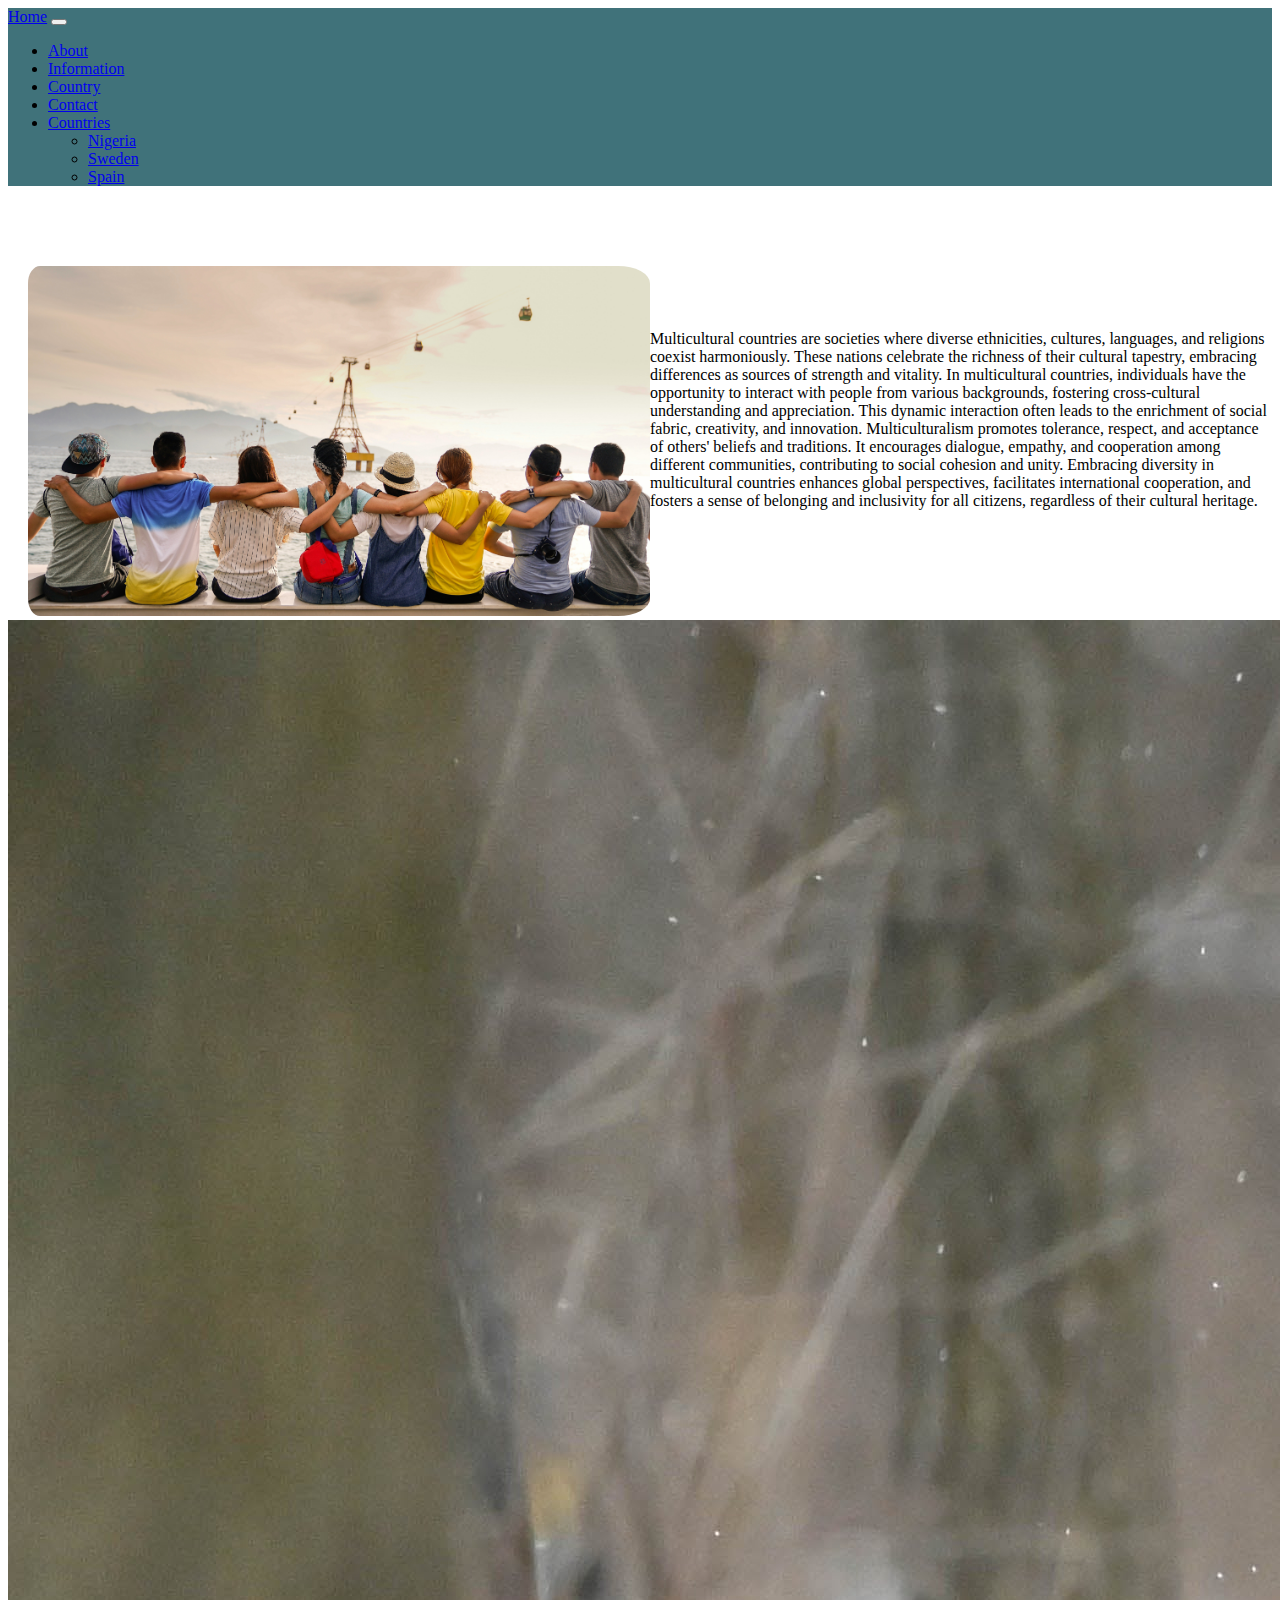
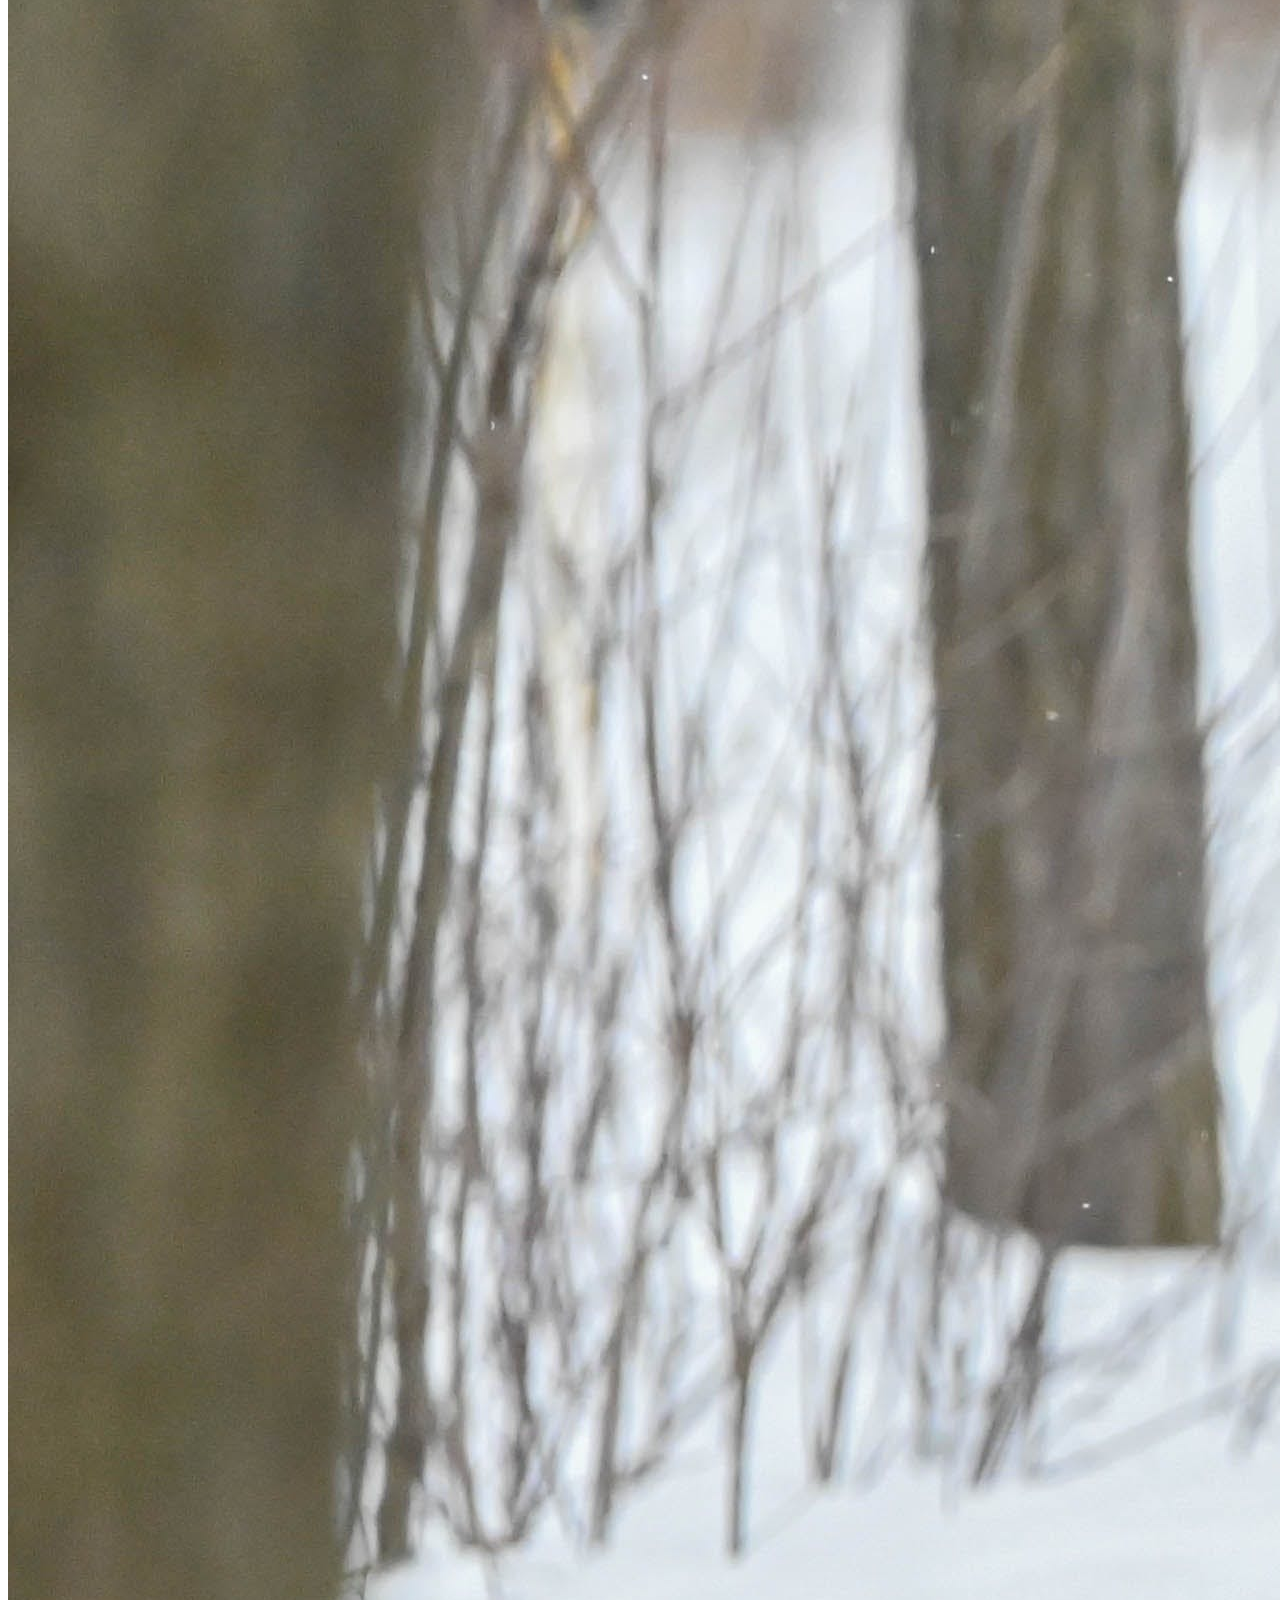
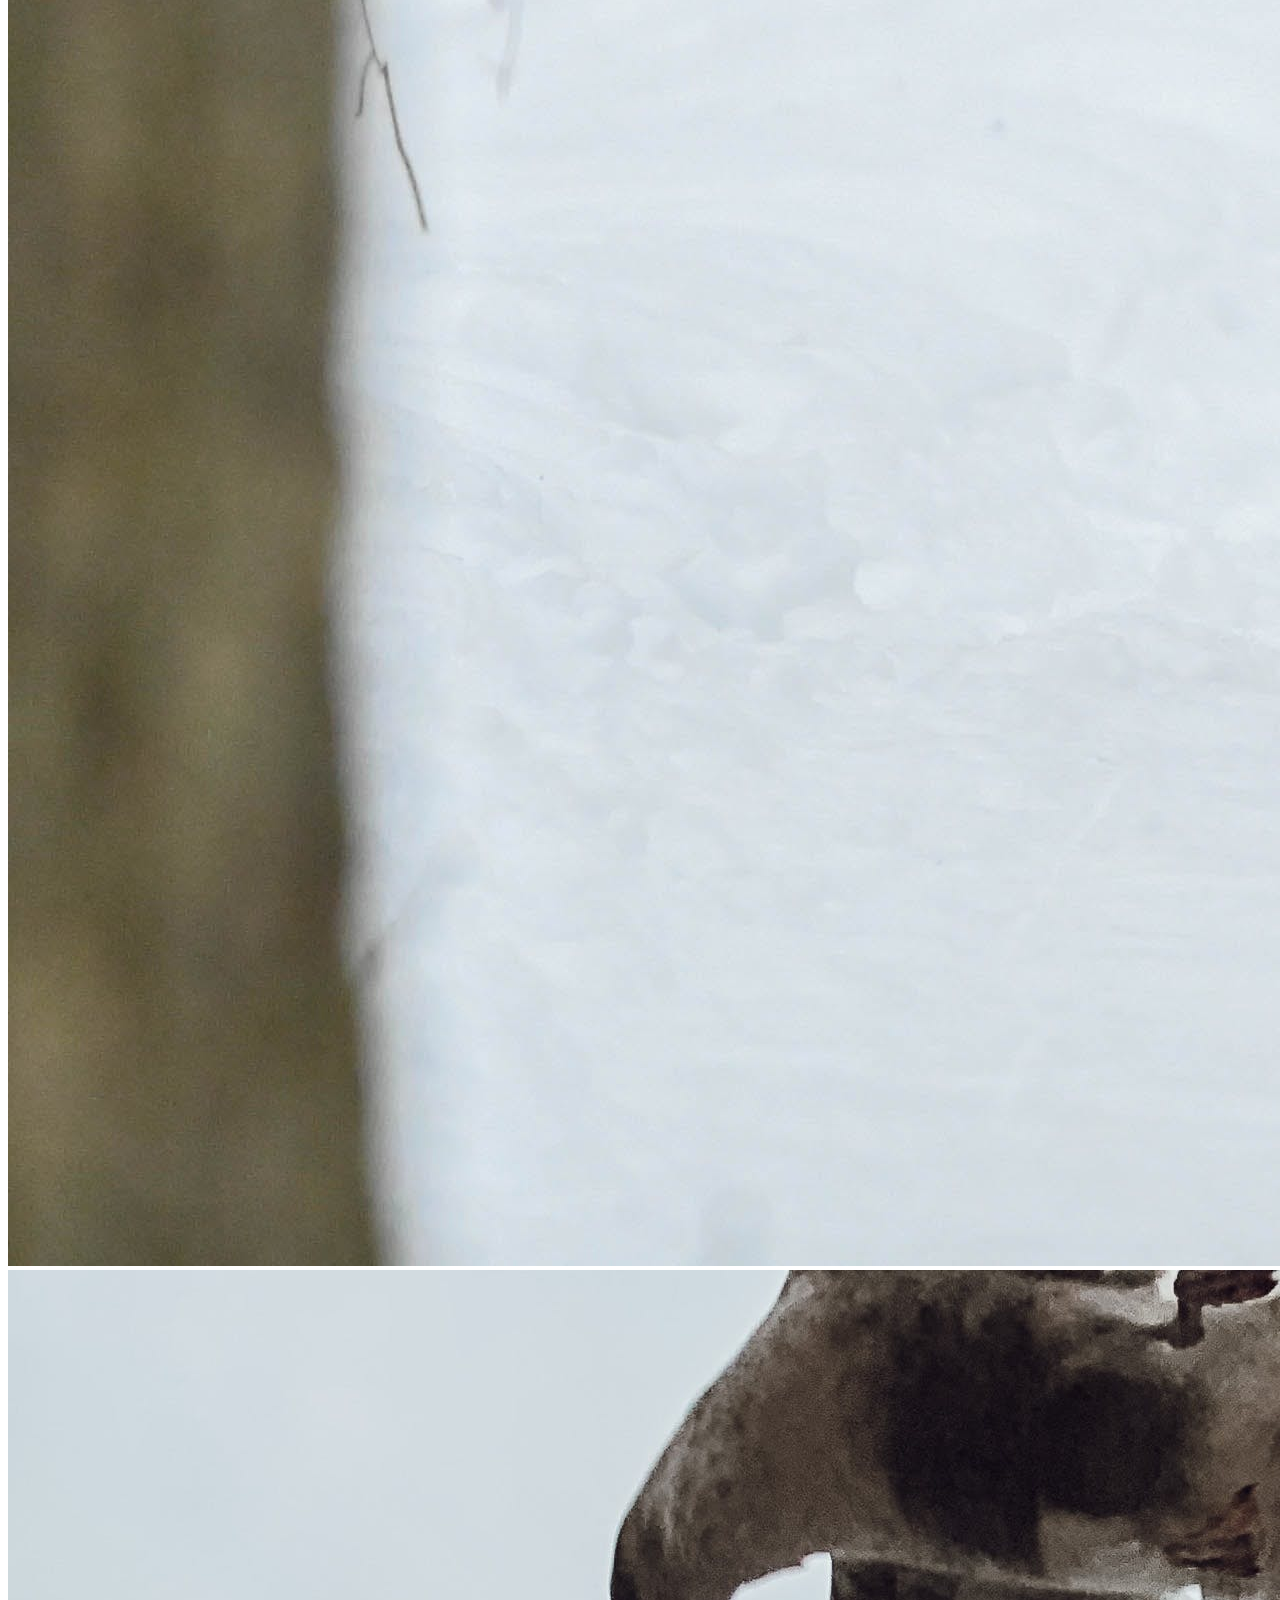
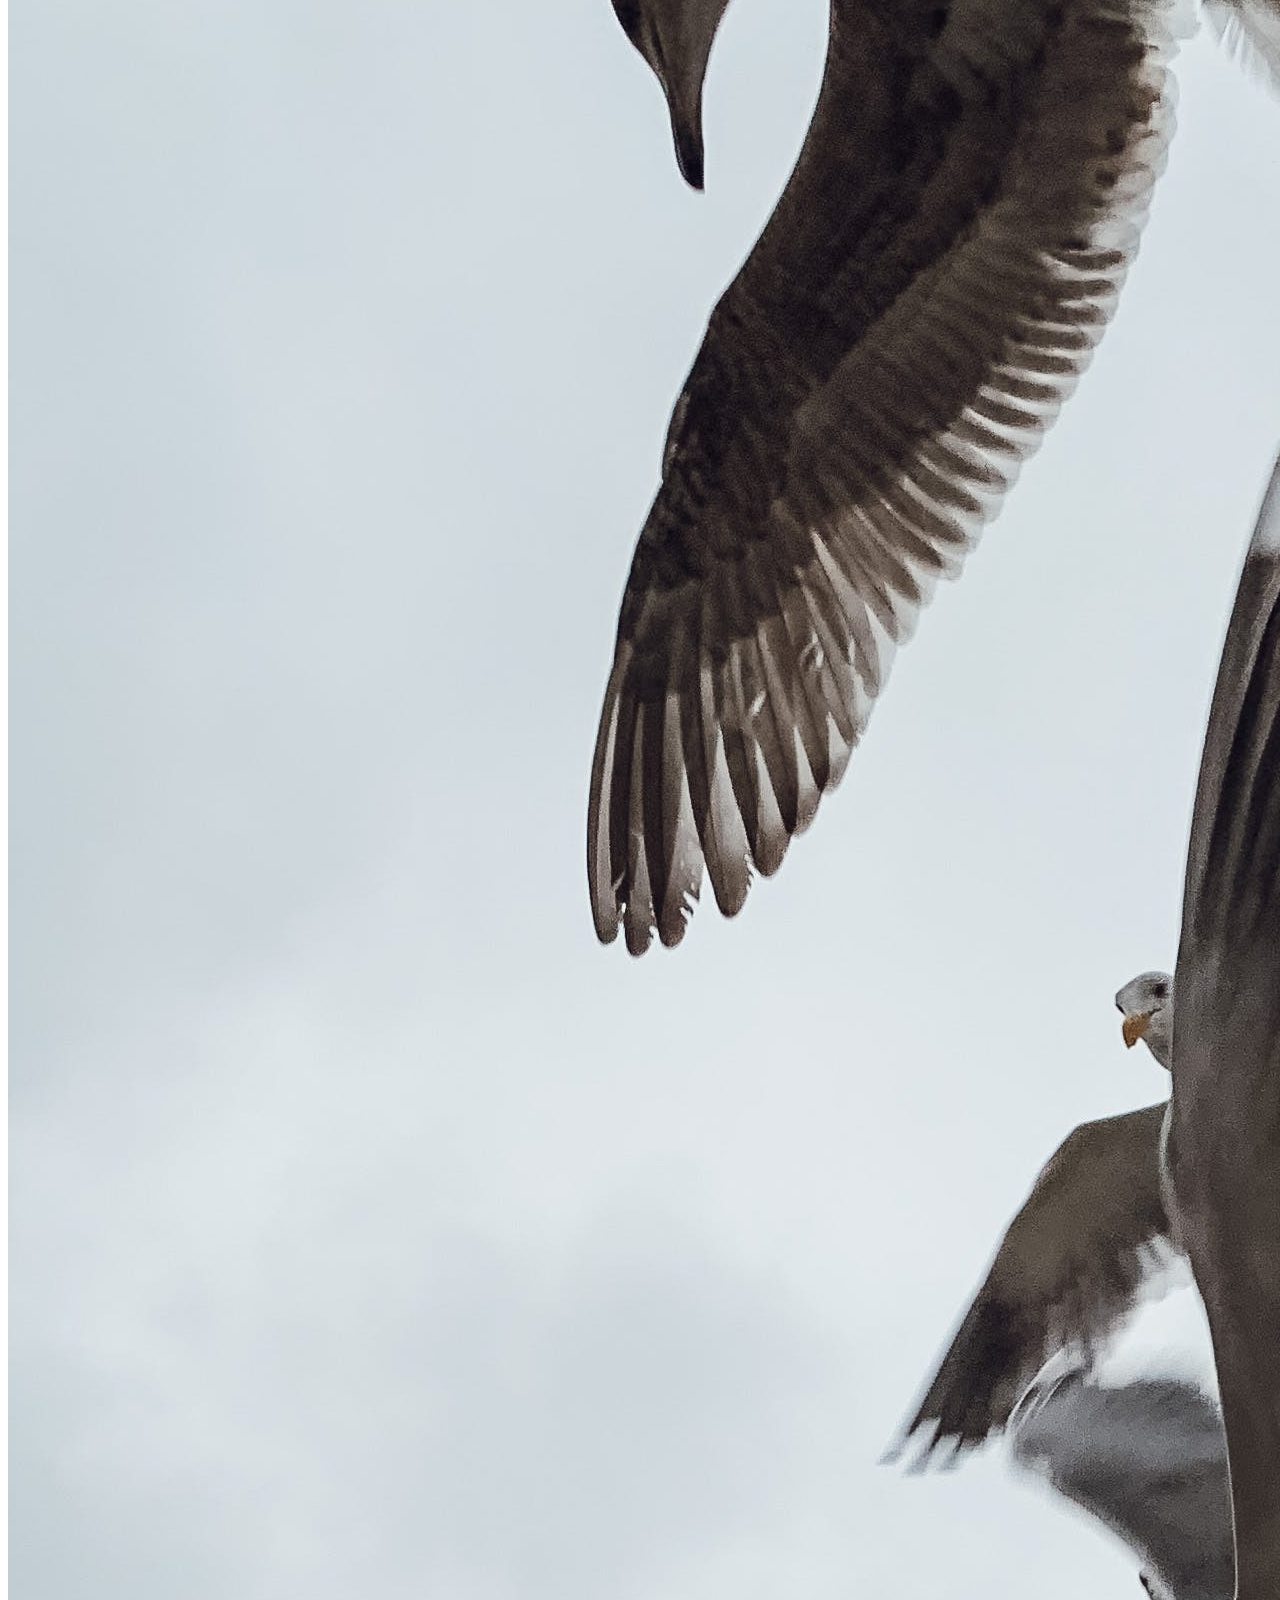
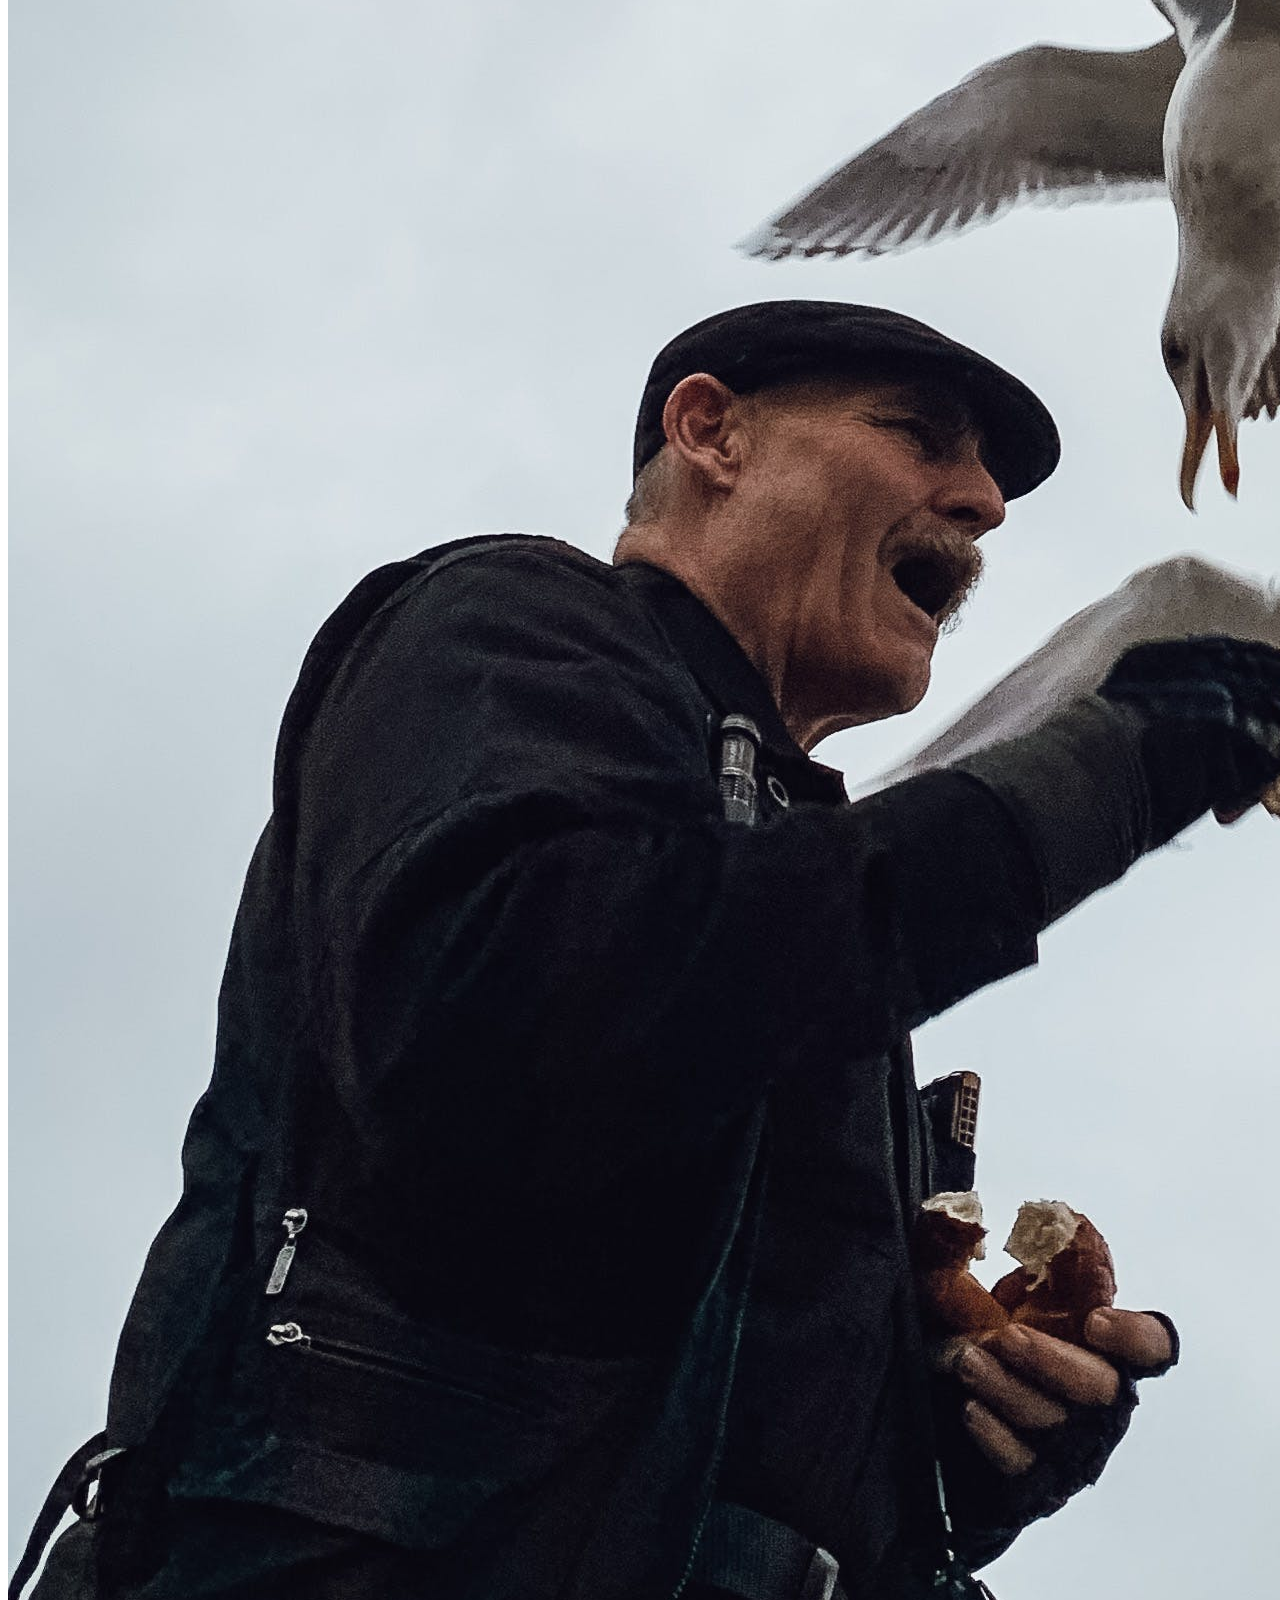
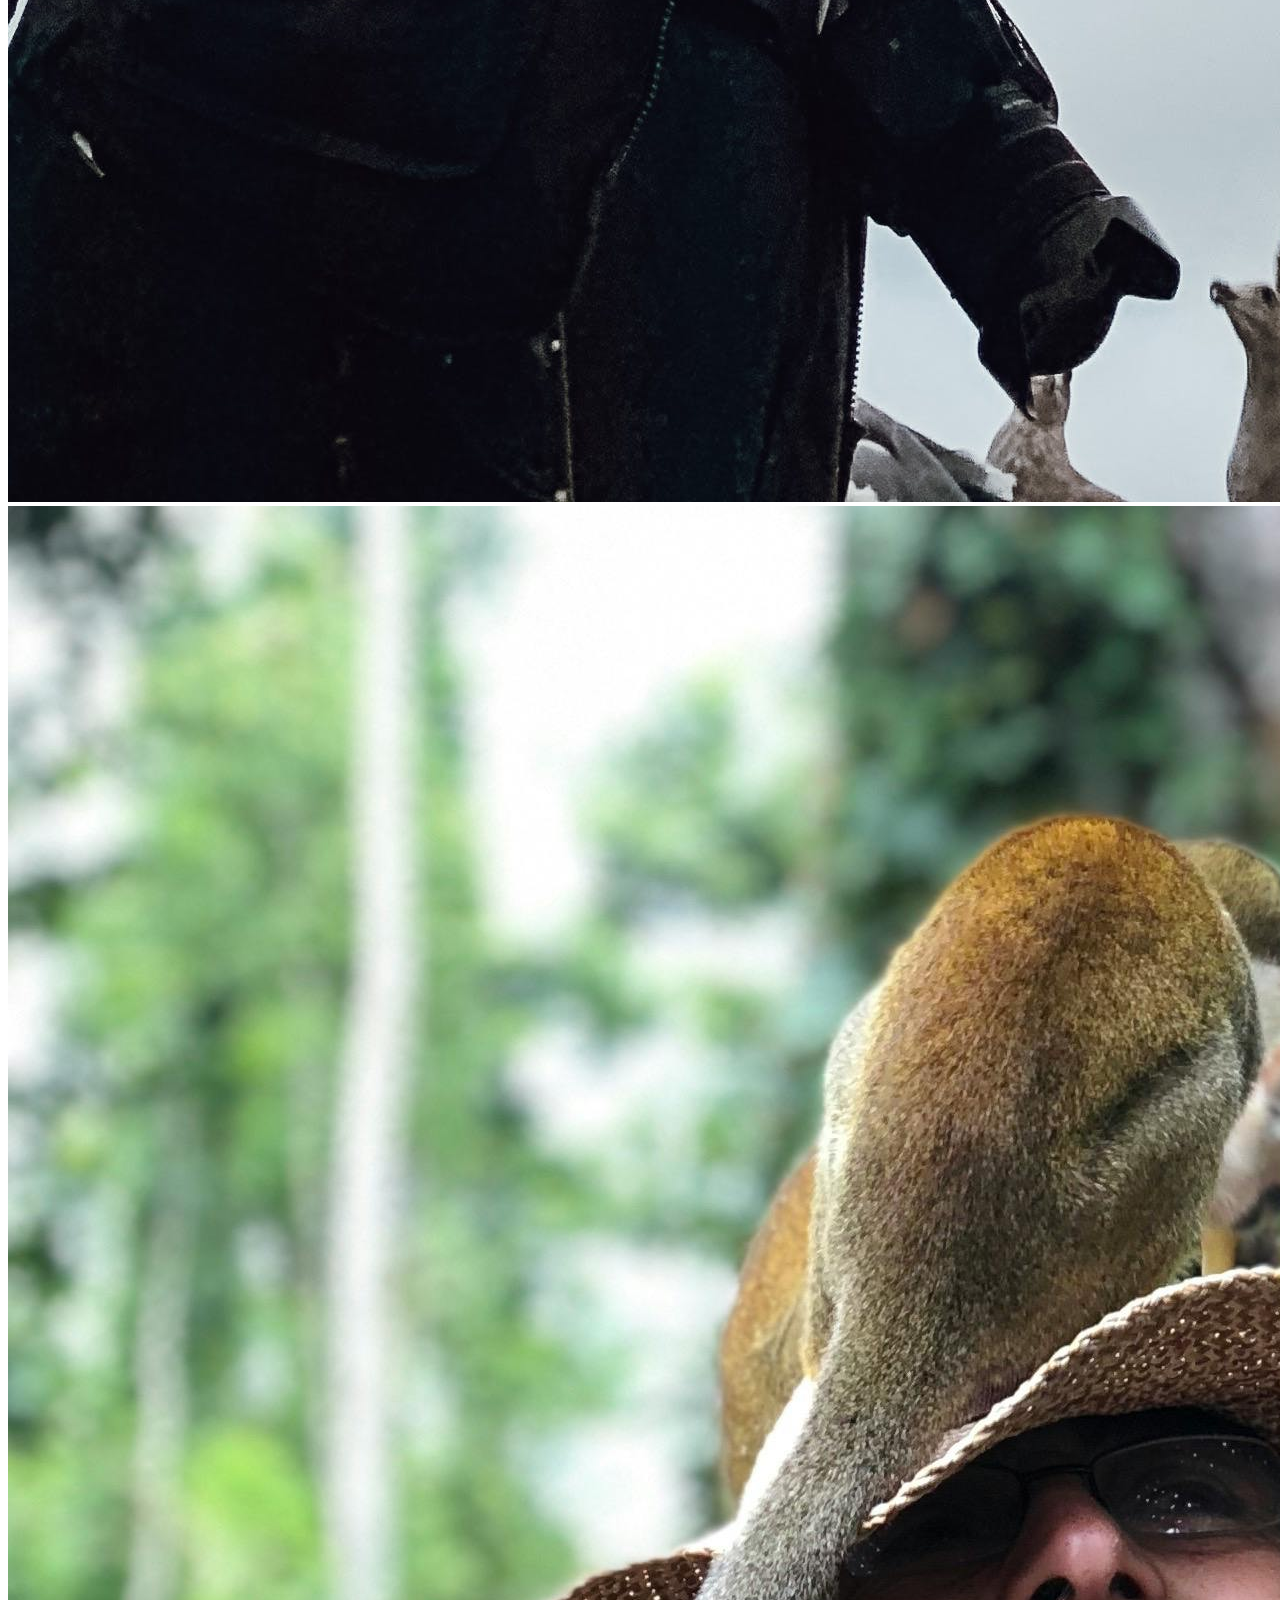
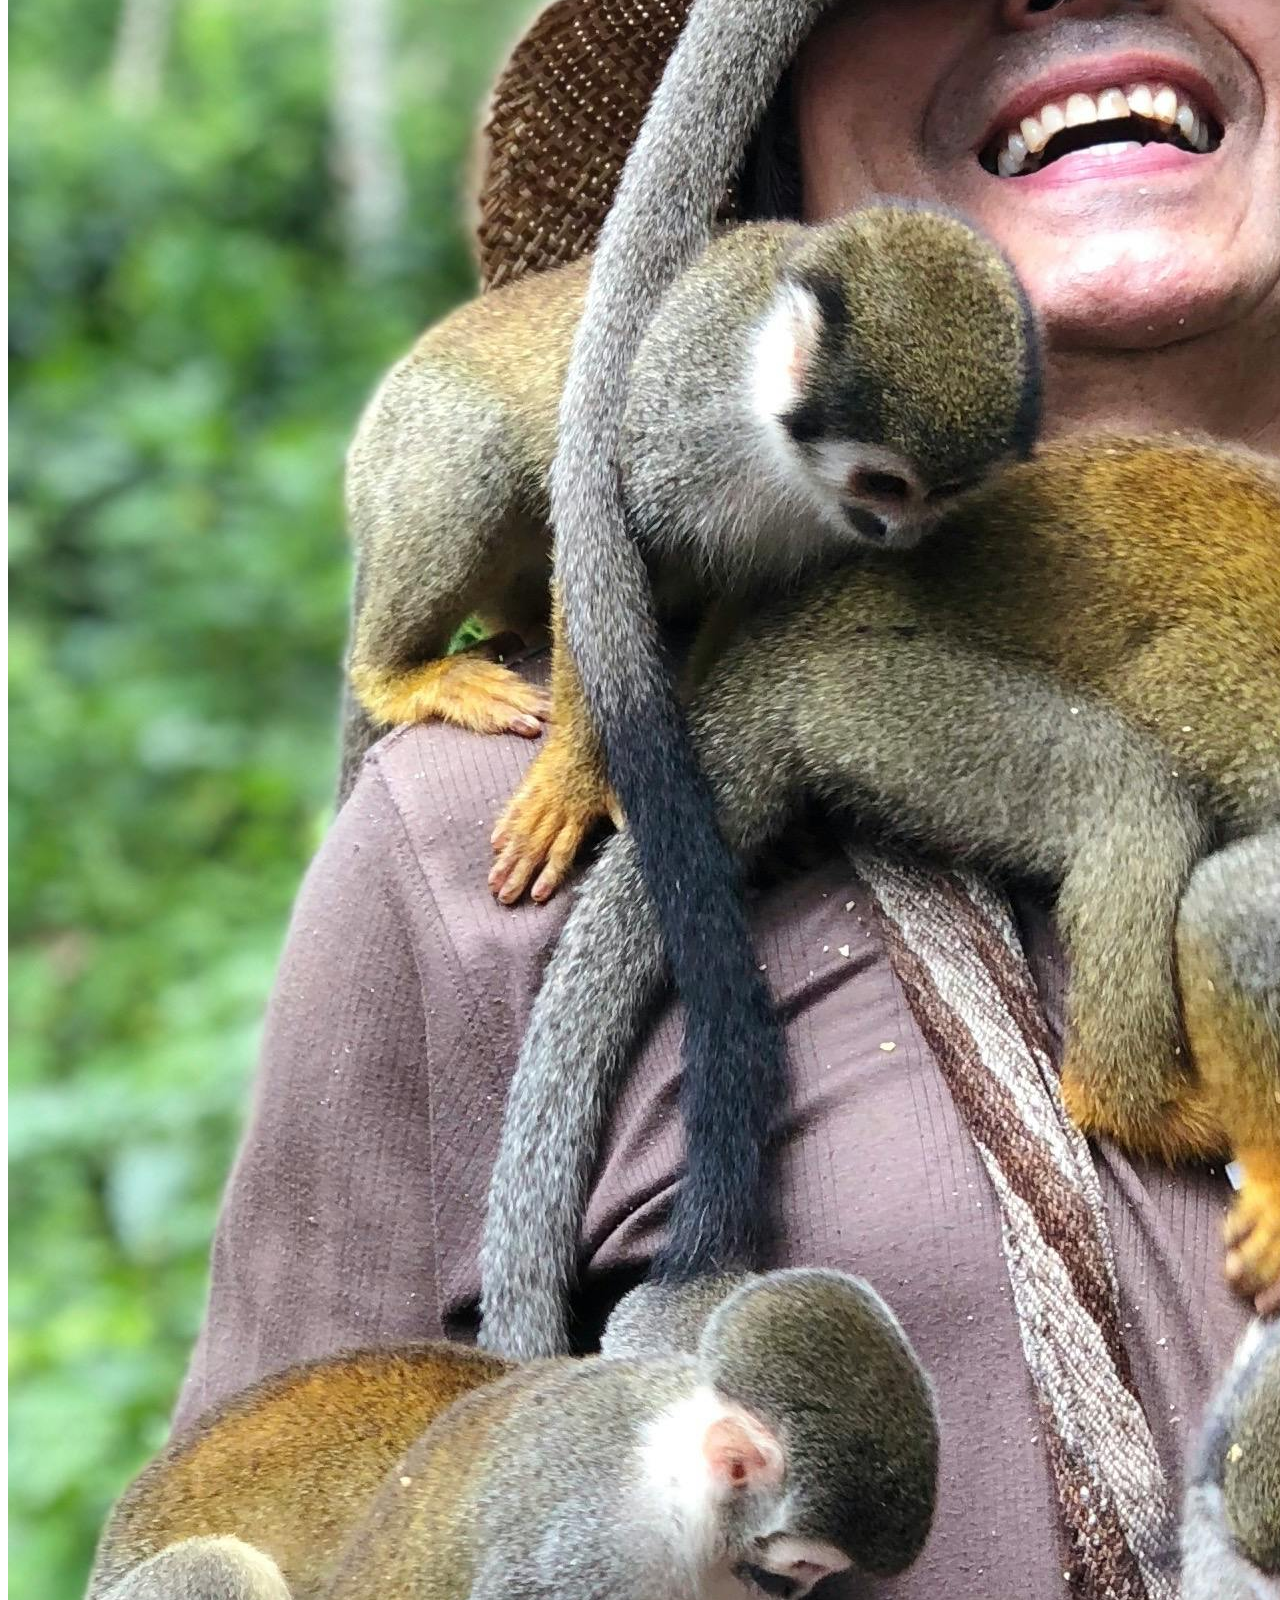
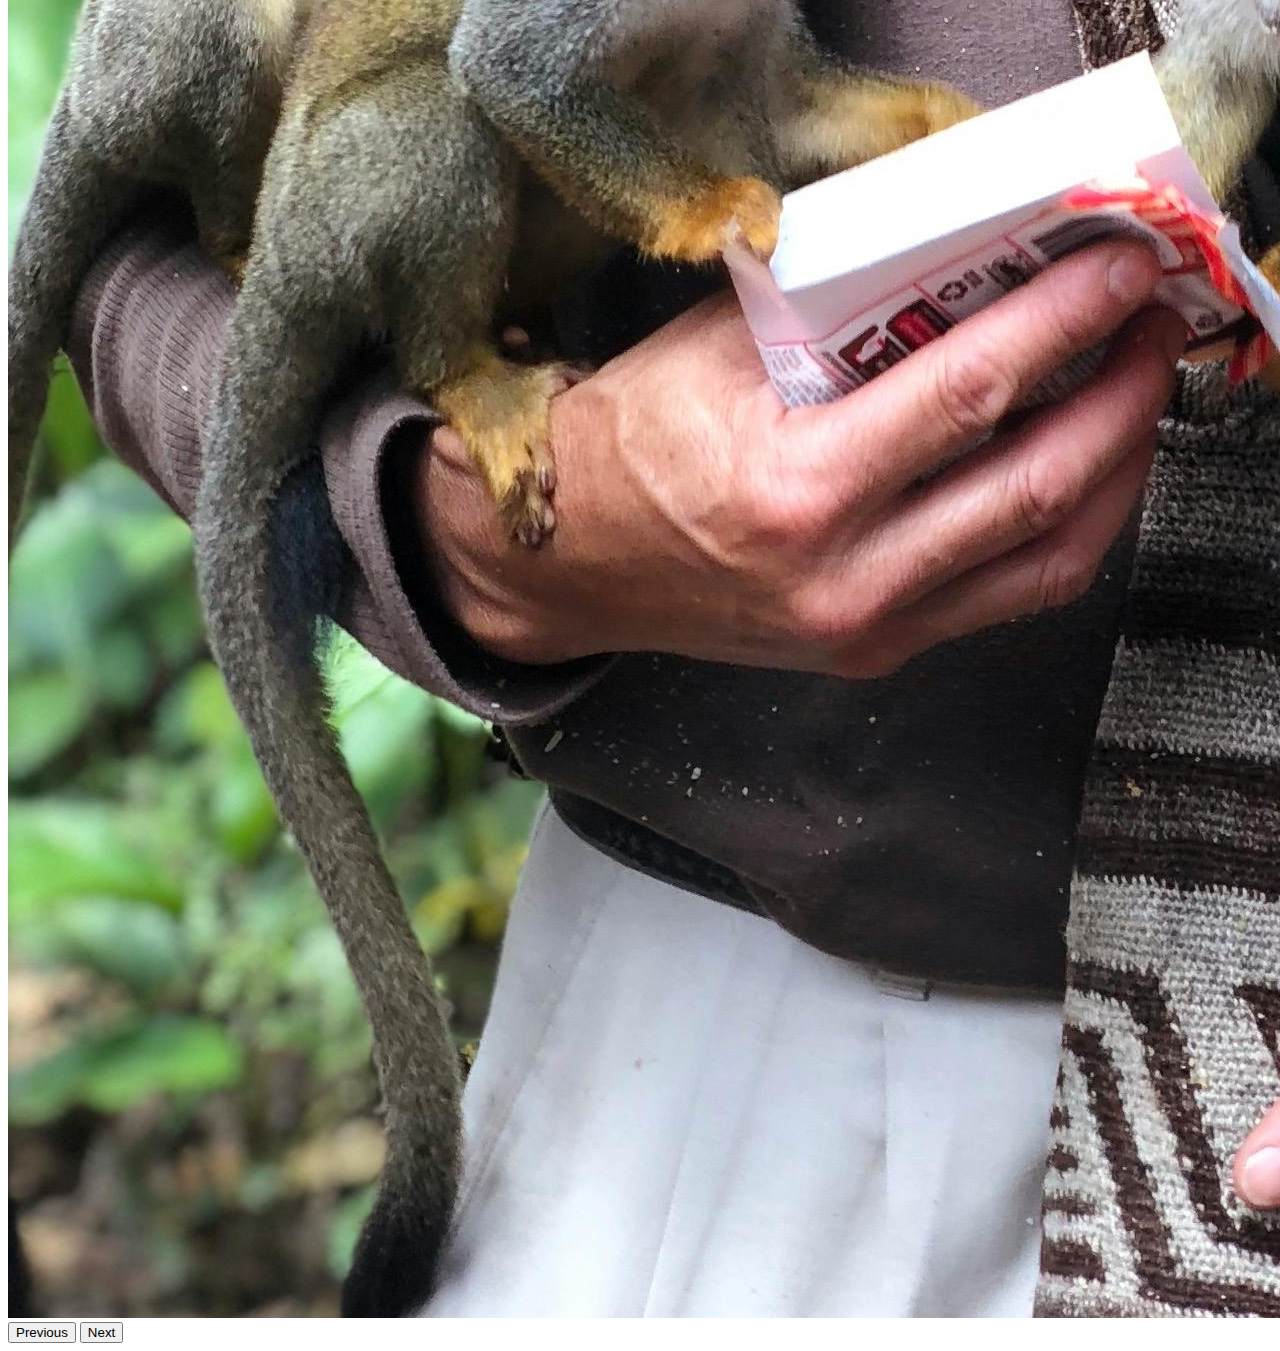
<file: index.html>
<!doctype html>
<html lang="en">
  <head>
    <meta charset="utf-8">
    <meta name="viewport" content="width=device-width, initial-scale=1">
    <title>Countries and Weather</title>
    <link href="https://cdn.jsdelivr.net/npm/bootstrap@5.3.2/dist/css/bootstrap.min.css" rel="stylesheet" integrity="sha384-T3c6CoIi6uLrA9TneNEoa7RxnatzjcDSCmG1MXxSR1GAsXEV/Dwwykc2MPK8M2HN" crossorigin="anonymous">
    <link rel="stylesheet" href="index_style.css">
  </head>
  <body>
    <nav class="navbar navbar-bg navbar-expand-lg bg-body-tertiary">
        <div class="container-fluid">
          <a class="navbar-brand" href="./index.html">Home</a>
          <button class="navbar-toggler" type="button" data-bs-toggle="collapse" data-bs-target="#navbarSupportedContent" aria-controls="navbarSupportedContent" aria-expanded="false" aria-label="Toggle navigation">
            <span class="navbar-toggler-icon"></span>
          </button>
          <div class="collapse navbar-collapse" id="navbarSupportedContent">
            <ul class="navbar-nav me-auto mb-2 mb-lg-0">
              <li class="nav-item">
                <a class="nav-link active" aria-current="page" href="./about.html">About</a>
              </li>
              <li class="nav-item">
                <a class="nav-link" href="./information.html">Information</a>
              </li>
              <li class="nav-item">
                <a class="nav-link" href="./country.html">Country</a>
              </li>
              <li class="nav-item">
                <a class="nav-link" href="./contact.html">Contact</a>
              </li>
              <li class="nav-item dropdown">
                <a class="nav-link dropdown-toggle" href="#" role="button" data-bs-toggle="dropdown" aria-expanded="false">
                  Countries
                </a>
                <ul class="dropdown-menu">
                  <li><a class="dropdown-item" href="#">Nigeria</a></li>
                  <li><a class="dropdown-item" href="#">Sweden</a></li>
                  <li><a class="dropdown-item" href="#">Spain</a></li>
                </ul>
              </li>
            </ul>
          </div>
        </div>
      </nav>
      <div class="img-container">
       
        <div>
            <img src="./images/img-1.jpg" class="img-items" alt="Multicultural People.">
            <div class="overlay"></div>
        </div>
        
        <div class="text-items">
            <p class="multi-info">Multicultural countries are societies where diverse ethnicities, cultures, languages, and religions coexist harmoniously. These nations celebrate the richness of their cultural tapestry, embracing differences as sources of strength and vitality. In multicultural countries, individuals have the opportunity to interact with people from various backgrounds, fostering cross-cultural understanding and appreciation. This dynamic interaction often leads to the enrichment of social fabric, creativity, and innovation. Multiculturalism promotes tolerance, respect, and acceptance of others' beliefs and traditions. It encourages dialogue, empathy, and cooperation among different communities, contributing to social cohesion and unity. Embracing diversity in multicultural countries enhances global perspectives, facilitates international cooperation, and fosters a sense of belonging and inclusivity for all citizens, regardless of their cultural heritage.</p>
        </div>
      </div>
      <!-- mt is margin top in bootstrap and 5 is the maximum -->
      <div class="container mt-5">
        <div id="carouselExample" class="carousel slide">
            <div class="carousel-inner">
              <div class="carousel-item active m-auto">
                <img src="./images/img-2.jpg" class="d-block w-100" alt="...">
              </div>
              <div class="carousel-item m-auto">
                <img src="./images/img-3.jpg" class="d-block w-100" alt="...">
              </div>
              <div class="carousel-item m-auto">
                <img src="./images/img-4.jpg" class="d-block w-100" alt="...">
              </div>
            </div>
            <button class="carousel-control-prev" type="button" data-bs-target="#carouselExample" data-bs-slide="prev">
              <span class="carousel-control-prev-icon" aria-hidden="true"></span>
              <span class="visually-hidden">Previous</span>
            </button>
            <button class="carousel-control-next" type="button" data-bs-target="#carouselExample" data-bs-slide="next">
              <span class="carousel-control-next-icon" aria-hidden="true"></span>
              <span class="visually-hidden">Next</span>
            </button>
          </div>
      </div>
    <script src="https://cdn.jsdelivr.net/npm/bootstrap@5.3.2/dist/js/bootstrap.bundle.min.js" integrity="sha384-C6RzsynM9kWDrMNeT87bh95OGNyZPhcTNXj1NW7RuBCsyN/o0jlpcV8Qyq46cDfL" crossorigin="anonymous"></script>
  </body>
</html>
</file>
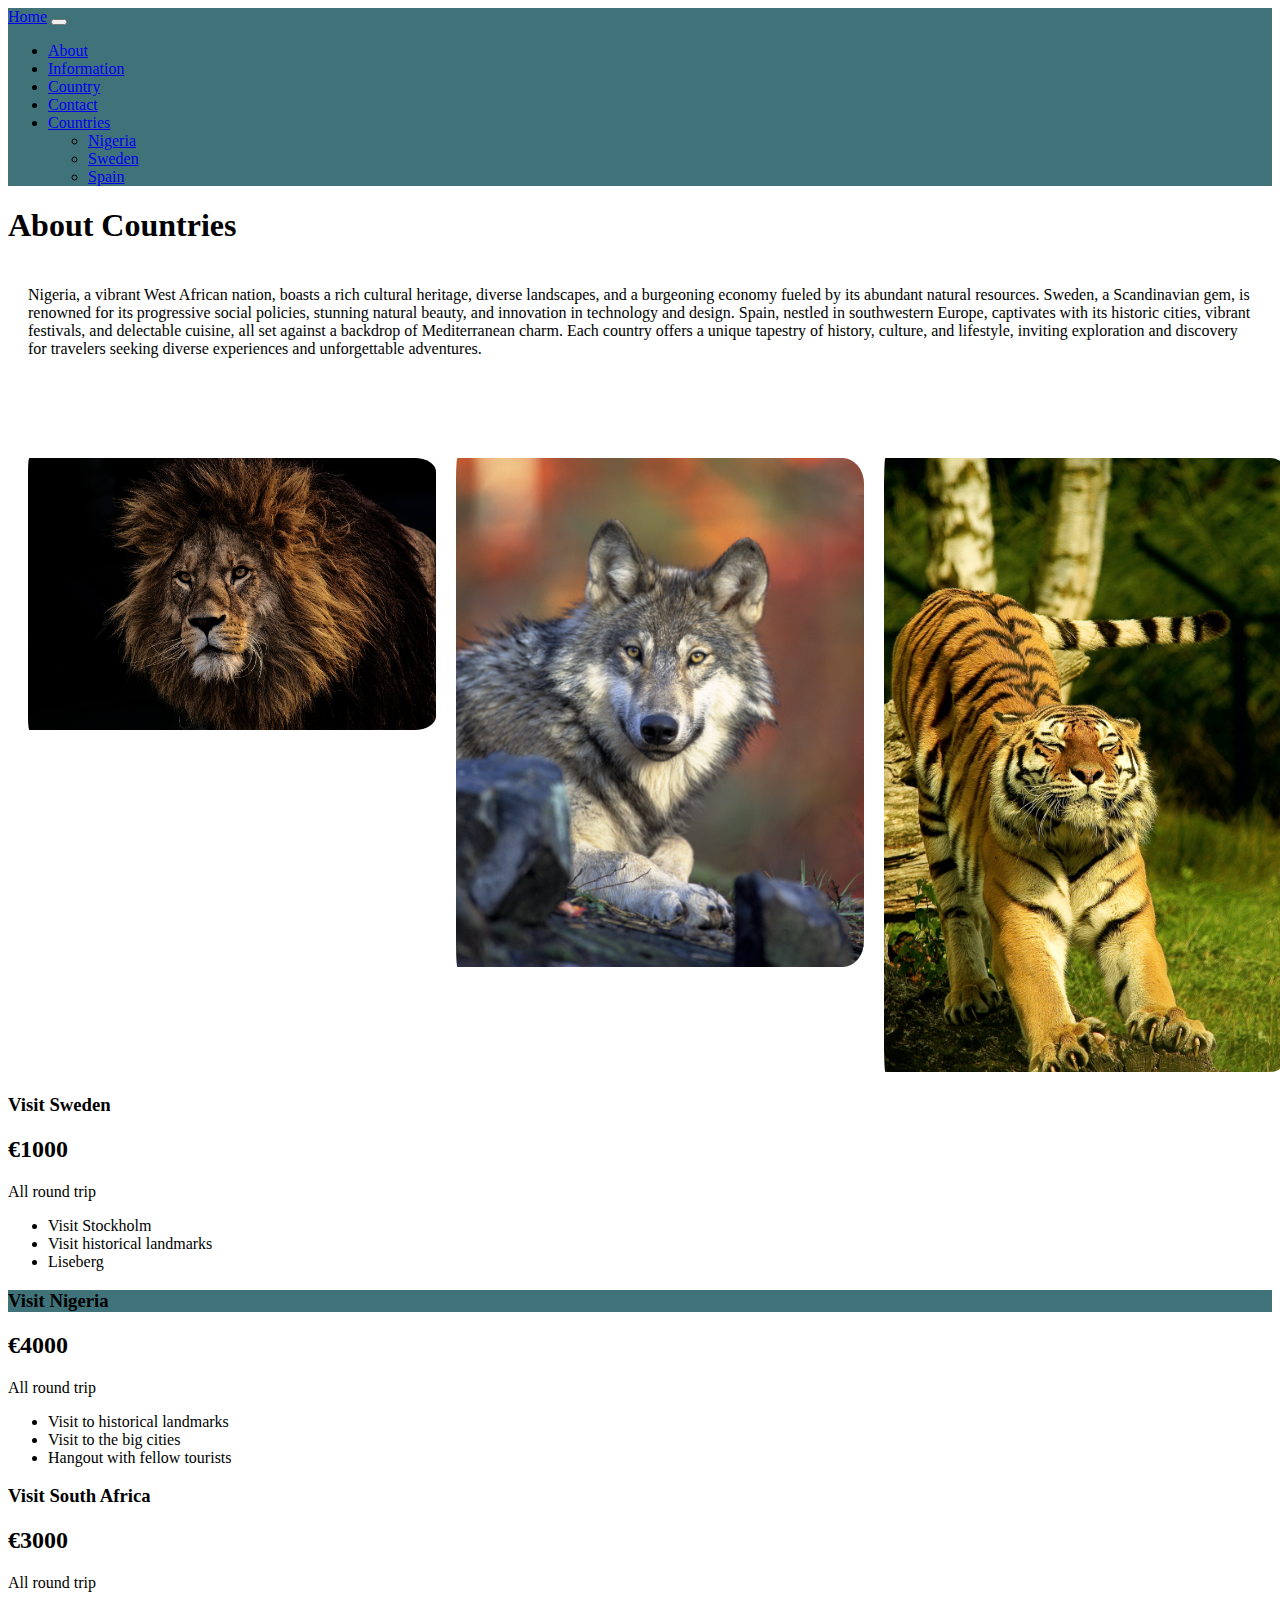
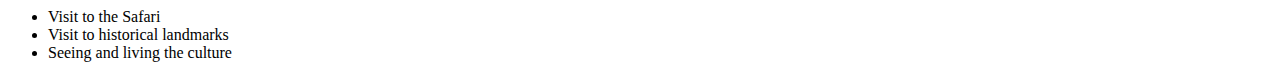
<file: about.html>
<!DOCTYPE html>
<html lang="en">
<head>
    <meta charset="UTF-8">
    <meta name="viewport" content="width=device-width, initial-scale=1.0">
    <title>About</title>
    <link href="https://cdn.jsdelivr.net/npm/bootstrap@5.3.2/dist/css/bootstrap.min.css" rel="stylesheet" integrity="sha384-T3c6CoIi6uLrA9TneNEoa7RxnatzjcDSCmG1MXxSR1GAsXEV/Dwwykc2MPK8M2HN" crossorigin="anonymous">
    <link rel="stylesheet" href="index_style.css">
</head>
<body>
    <nav class="navbar navbar-bg navbar-expand-lg bg-body-tertiary">
        <div class="container-fluid">
          <a class="navbar-brand" href="./index.html">Home</a>
          <button class="navbar-toggler" type="button" data-bs-toggle="collapse" data-bs-target="#navbarSupportedContent" aria-controls="navbarSupportedContent" aria-expanded="false" aria-label="Toggle navigation">
            <span class="navbar-toggler-icon"></span>
          </button>
          <div class="collapse navbar-collapse" id="navbarSupportedContent">
            <ul class="navbar-nav me-auto mb-2 mb-lg-0">
              <li class="nav-item">
                <a class="nav-link active" aria-current="page" href="./about.html">About</a>
              </li>
              <li class="nav-item">
                <a class="nav-link" href="./information.html">Information</a>
              </li>
              <li class="nav-item">
                <a class="nav-link" href="./country.html">Country</a>
              </li>
              <li class="nav-item">
                <a class="nav-link" href="./contact.html">Contact</a>
              </li>
              <li class="nav-item dropdown">
                <a class="nav-link dropdown-toggle" href="#" role="button" data-bs-toggle="dropdown" aria-expanded="false">
                  Countries
                </a>
                <ul class="dropdown-menu">
                  <li><a class="dropdown-item" href="#">Nigeria</a></li>
                  <li><a class="dropdown-item" href="#">Sweden</a></li>
                  <li><a class="dropdown-item" href="#">Spain</a></li>
                </ul>
              </li>
            </ul>
          </div>
        </div>
      </nav>

      <h1 class="text-center mt-5">About Countries</h1>
      <p class="country-info">Nigeria, a vibrant West African nation, boasts a rich cultural heritage, diverse landscapes, and a burgeoning economy fueled by its abundant natural resources. Sweden, a Scandinavian gem, is renowned for its progressive social policies, stunning natural beauty, and innovation in technology and design. Spain, nestled in southwestern Europe, captivates with its historic cities, vibrant festivals, and delectable cuisine, all set against a backdrop of Mediterranean charm. Each country offers a unique tapestry of history, culture, and lifestyle, inviting exploration and discovery for travelers seeking diverse experiences and unforgettable adventures.</p>
      <div class="gallery-container">
        <div class="image-item">
            <img src="./images/img-5.jpg" class="img-items" alt="" srcset="">
        </div>
        <div class="image-item">
            <img src="./images/img-6.jpg" alt="" class="img-items" srcset="">
        </div>
        <div class="image-item">
            <img src="./images/img-7.jpg" alt="" class="img-items" srcset="">
        </div>
      </div>

      <div class="container mt-5">
        <div class="row">
          <div class="col-md-4">
            <div class="card">
              <div class="card-header">
                <h3 class="text-center">Visit Sweden</h3>
              </div>
              <div class="card-body text-center">
                <h2>€1000</h2>
                <p>All round trip</p>
                <ul class="list-unstyled">
                  <li>Visit Stockholm</li>
                  <li>Visit historical landmarks</li>
                  <li>Liseberg</li>
                </ul>
                <!-- <a href="#" class="btn navbar-bg text-white">Sign Up</a> -->
              </div>
            </div>
          </div>
          <div class="col-md-4">
            <div class="card">
              <div class="card-header navbar-bg text-white">
                <h3 class="text-center">Visit Nigeria</h3>
              </div>
              <div class="card-body text-center">
                <h2>€4000</h2>
                <p>All round trip</p>
                <ul class="list-unstyled">
                  <li>Visit to historical landmarks</li>
                  <li>Visit to the big cities</li>
                  <li>Hangout with fellow tourists</li>
                </ul>
                <!-- <a href="#" class="btn navbar-bg text-white">Sign Up</a> -->
              </div>
            </div>
          </div>
          <div class="col-md-4">
            <div class="card">
              <div class="card-header">
                <h3 class="text-center">Visit South Africa</h3>
              </div>
              <div class="card-body text-center">
                <h2>€3000</h2>
                <p>All round trip</p>
                <ul class="list-unstyled">
                  <li>Visit to the Safari</li>
                  <li>Visit to historical landmarks</li>
                  <li>Seeing and living the culture</li>
                </ul>
                <!-- <a href="#" class="btn navbar-bg text-white">Sign Up</a> -->
              </div>
            </div>
          </div>
        </div>
      </div>

      <script src="https://cdn.jsdelivr.net/npm/bootstrap@5.3.2/dist/js/bootstrap.bundle.min.js" integrity="sha384-C6RzsynM9kWDrMNeT87bh95OGNyZPhcTNXj1NW7RuBCsyN/o0jlpcV8Qyq46cDfL" crossorigin="anonymous"></script>
</body>
</html>
</file>
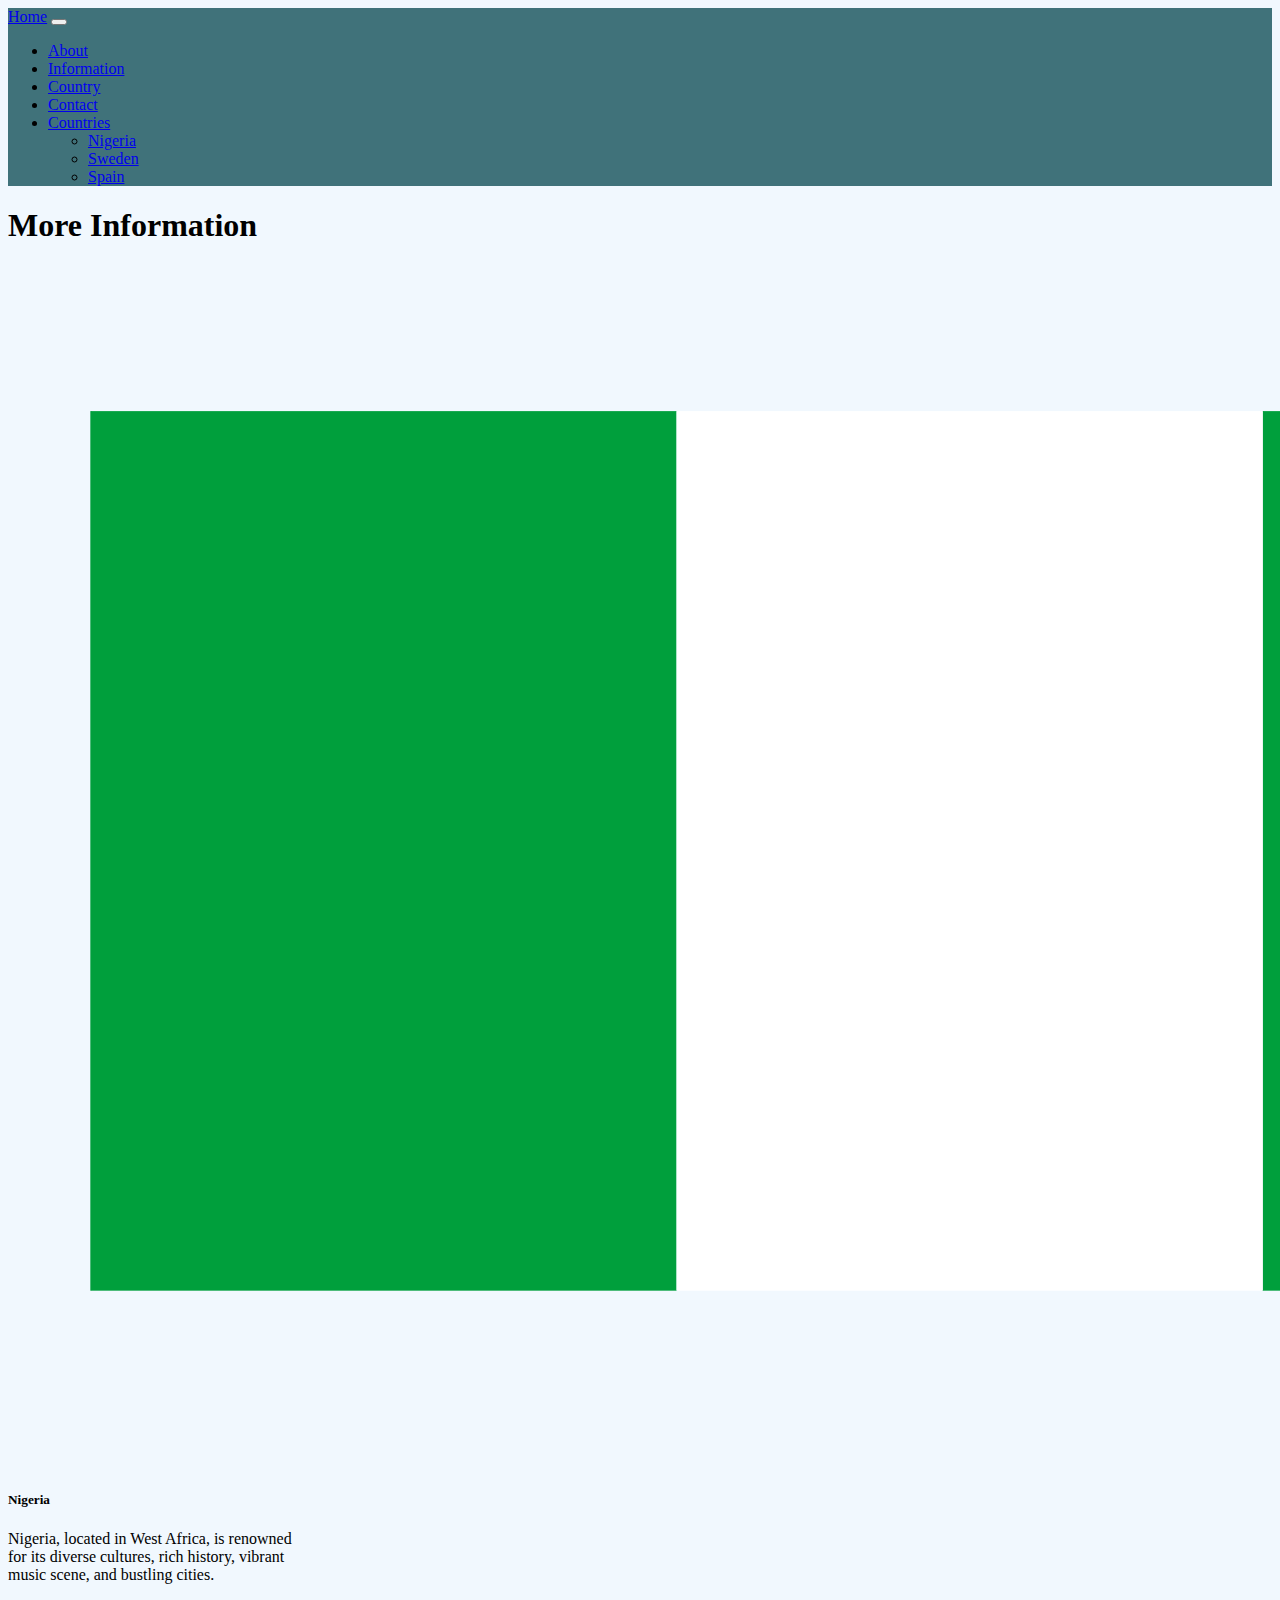
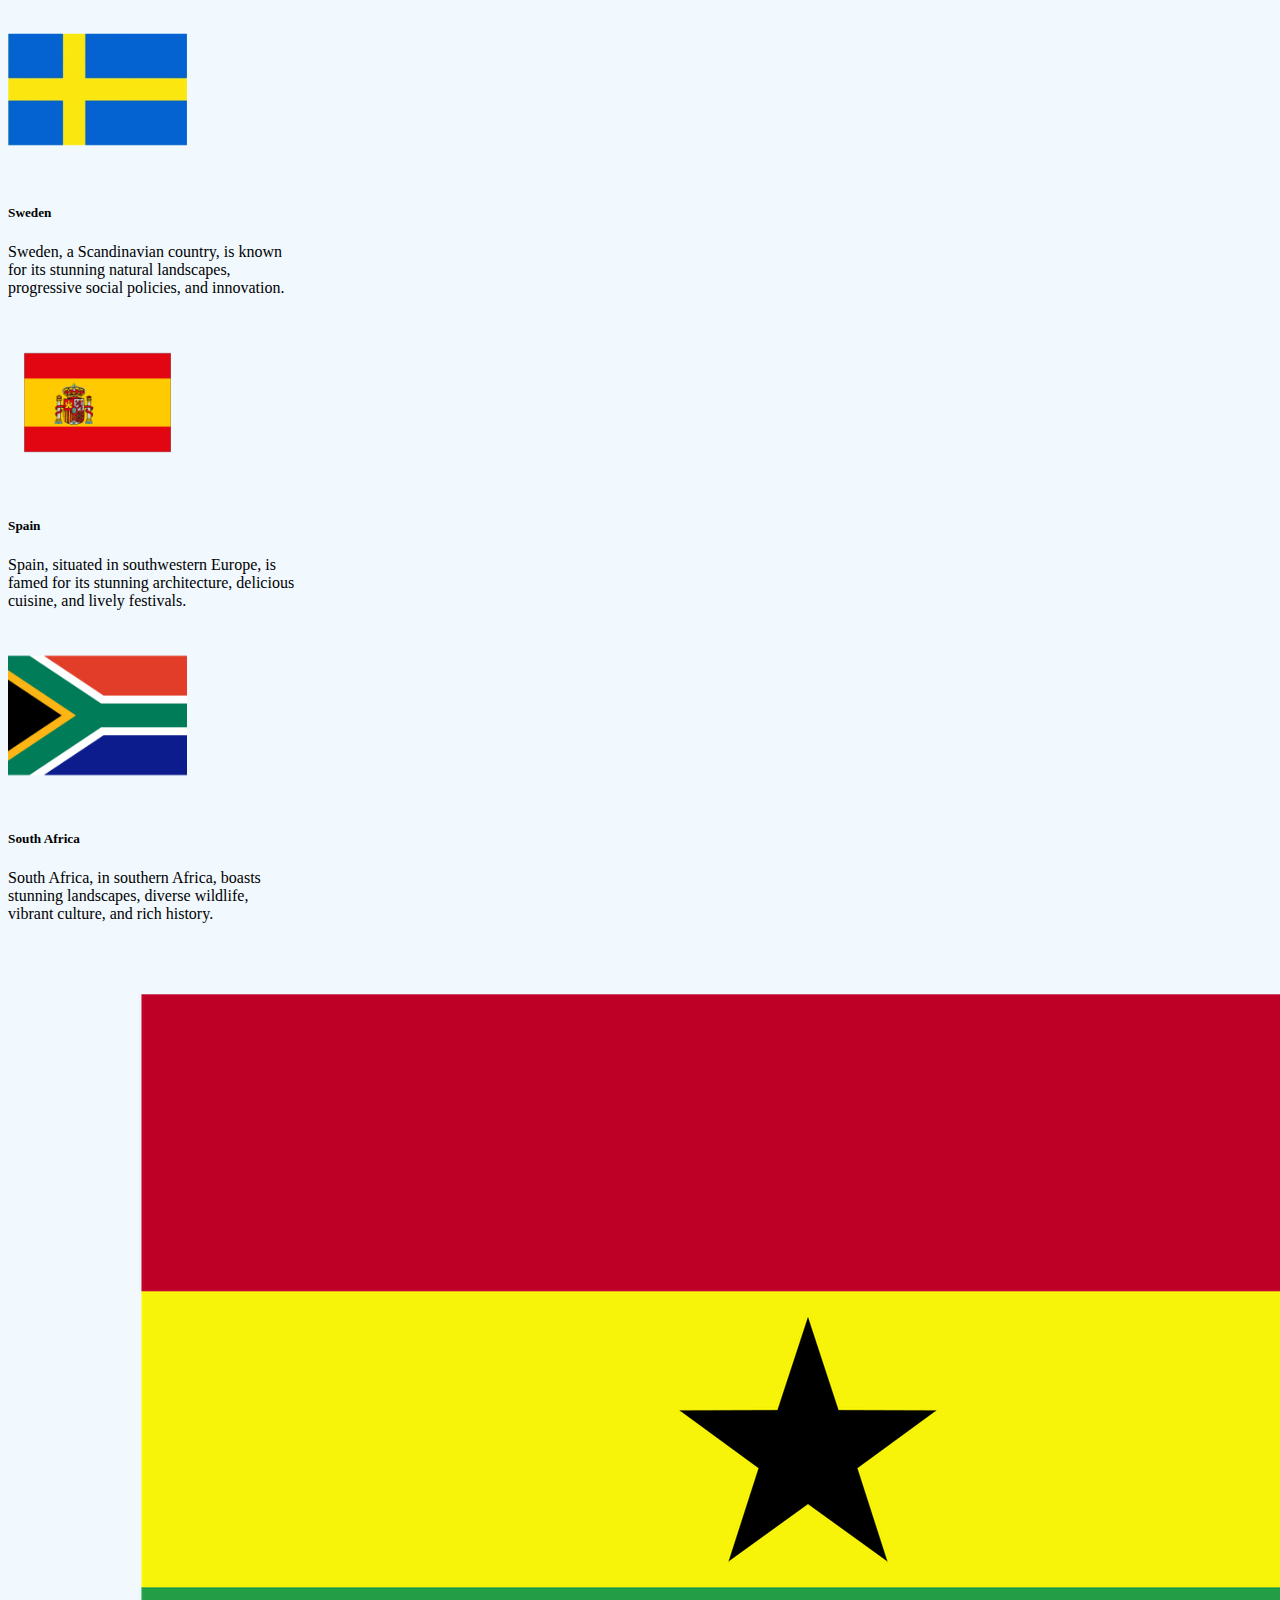
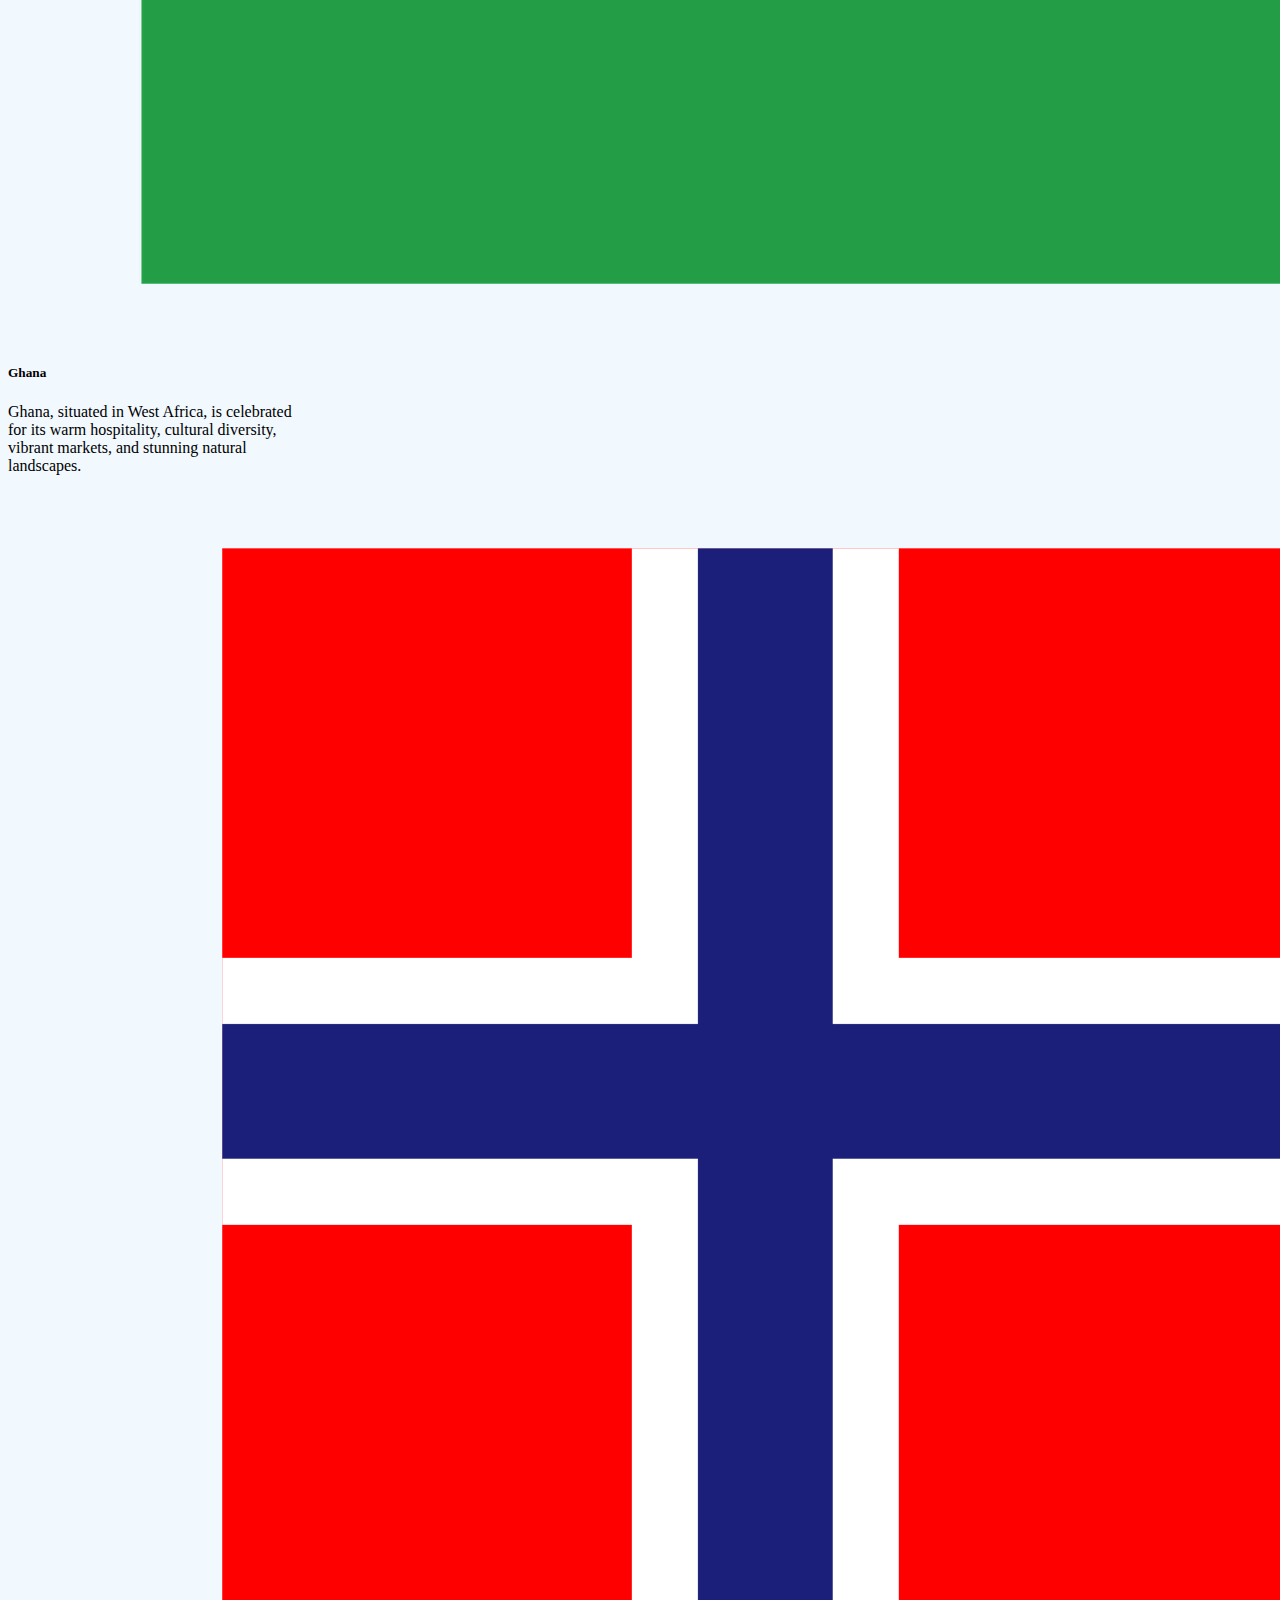
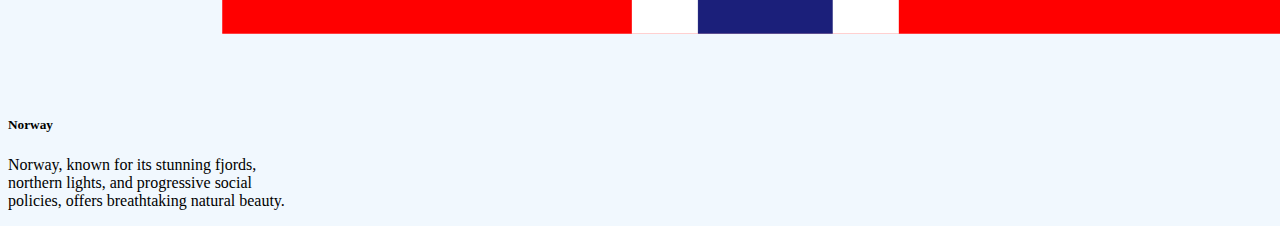
<file: information.html>
<!DOCTYPE html>
<html lang="en">
<head>
    <meta charset="UTF-8">
    <meta name="viewport" content="width=device-width, initial-scale=1.0">
    <title>Information</title>
    <link href="https://cdn.jsdelivr.net/npm/bootstrap@5.3.2/dist/css/bootstrap.min.css" rel="stylesheet" integrity="sha384-T3c6CoIi6uLrA9TneNEoa7RxnatzjcDSCmG1MXxSR1GAsXEV/Dwwykc2MPK8M2HN" crossorigin="anonymous">
    <link rel="stylesheet" href="index_style.css">
</head>
<body class="body-info">
    <nav class="navbar navbar-bg navbar-expand-lg bg-body-tertiary">
        <div class="container-fluid">
          <a class="navbar-brand" href="./index.html">Home</a>
          <button class="navbar-toggler" type="button" data-bs-toggle="collapse" data-bs-target="#navbarSupportedContent" aria-controls="navbarSupportedContent" aria-expanded="false" aria-label="Toggle navigation">
            <span class="navbar-toggler-icon"></span>
          </button>
          <div class="collapse navbar-collapse" id="navbarSupportedContent">
            <ul class="navbar-nav me-auto mb-2 mb-lg-0">
              <li class="nav-item">
                <a class="nav-link active" aria-current="page" href="./about.html">About</a>
              </li>
              <li class="nav-item">
                <a class="nav-link" href="./information.html">Information</a>
              </li>
              <li class="nav-item">
                <a class="nav-link" href="./country.html">Country</a>
              </li>
              <li class="nav-item">
                <a class="nav-link" href="./contact.html">Contact</a>
              </li>
              <li class="nav-item dropdown">
                <a class="nav-link dropdown-toggle" href="#" role="button" data-bs-toggle="dropdown" aria-expanded="false">
                  Countries
                </a>
                <ul class="dropdown-menu">
                  <li><a class="dropdown-item" href="#">Nigeria</a></li>
                  <li><a class="dropdown-item" href="#">Sweden</a></li>
                  <li><a class="dropdown-item" href="#">Spain</a></li>
                </ul>
              </li>
            </ul>
          </div>
        </div>
      </nav>
      <h1 class="text-center mt-5">More Information</h1>
      <div class="container">
        <div class="row">
            <div class="col-md-4">
                <div class="card" style="width: 18rem;">
                    <img src="./images/img-8.png" class="card-img-top" alt="...">
                    <div class="card-body">
                      <h5 class="card-title">Nigeria</h5>
                      <p class="card-text">Nigeria, located in West Africa, is renowned for its diverse cultures, rich history, vibrant music scene, and bustling cities.</p>
                      <!-- <a href="#" class="btn navbar-bg text-white">Go somewhere</a> -->
                    </div>
                  </div>
            </div>
            <div class="col-md-4">
                <div class="card mb-5" style="width: 18rem;">
                    <img src="./images/img-9.png" class="card-img-top card-style" alt="...">
                    <div class="card-body">
                      <h5 class="card-title">Sweden</h5>
                      <p class="card-text">Sweden, a Scandinavian country, is known for its stunning natural landscapes, progressive social policies, and innovation.</p>
                      <!-- <a href="#" class="btn navbar-bg text-white">Go somewhere</a> -->
                    </div>
                  </div>
            </div>
            <div class="col-md-4">
                <div class="card mb-5" style="width: 18rem;">
                    <img src="./images/img-10.png" class="card-img-top card-style" alt="...">
                    <div class="card-body">
                      <h5 class="card-title">Spain</h5>
                      <p class="card-text">Spain, situated in southwestern Europe, is famed for its stunning architecture, delicious cuisine, and lively festivals.</p>
                      <!-- <a href="#" class="btn navbar-bg text-white">Go somewhere</a> -->
                    </div>
                  </div>
            </div>
            <div class="col-md-4">
                <div class="card" style="width: 18rem;">
                    <img src="./images/img-11.png" class="card-img-top card-style" alt="...">
                    <div class="card-body">
                      <h5 class="card-title">South Africa</h5>
                      <p class="card-text">South Africa, in southern Africa, boasts stunning landscapes, diverse wildlife, vibrant culture, and rich history.</p>
                      <!-- <a href="#" class="btn navbar-bg text-white">Go somewhere</a> -->
                    </div>
                </div>
            </div>
            <div class="col-md-4">
                <div class="card" style="width: 18rem;">
                    <img src="./images/img-12.png" class="card-img-top" alt="...">
                    <div class="card-body">
                      <h5 class="card-title">Ghana</h5>
                      <p class="card-text">Ghana, situated in West Africa, is celebrated for its warm hospitality, cultural diversity, vibrant markets, and stunning natural landscapes.</p>
                      <!-- <a href="#" class="btn navbar-bg text-white">Go somewhere</a> -->
                    </div>
                  </div>
            </div>
            <div class="col-md-4">
                <div class="card" style="width: 18rem;">
                    <img src="./images/img-13.png" class="card-img-top" alt="...">
                    <div class="card-body">
                      <h5 class="card-title">Norway</h5>
                      <p class="card-text">Norway, known for its stunning fjords, northern lights, and progressive social policies, offers breathtaking natural beauty.</p>
                      <!-- <a href="#" class="btn navbar-bg text-white">Go somewhere</a> -->
                    </div>
                  </div>
            </div>
        </div>
      </div>

    <script src="https://cdn.jsdelivr.net/npm/bootstrap@5.3.2/dist/js/bootstrap.bundle.min.js" integrity="sha384-C6RzsynM9kWDrMNeT87bh95OGNyZPhcTNXj1NW7RuBCsyN/o0jlpcV8Qyq46cDfL" crossorigin="anonymous"></script>
</body>
</html>
</file>
<file: index_style.css>
.navbar-bg {
    background-color: #40727a !important;
}

.img-container{
    display: grid;
    grid-template-columns: 1fr 1fr;
    gap: 20px;
    margin-top: 5rem;
}

.img-items{
    max-width: 100%;
    height: auto;
    border-radius: 5%;
    padding-left: 20px;
}

.multi-info{
    padding-top: 3rem;
}

.country-info{
    padding: 20px;
}

.gallery-container{
    display: grid;
    grid-template-columns: 1fr 1fr 1fr;
    gap: 20px;
    margin-top: 5rem;
}

.img-items{
    max-width: 100%;
    height: auto;
    border-radius: 5%;
    padding-left: 20px;
    transition: transform 0.3s ease;
}

.img-items:hover {
    transform: scale(1.05);
}

.card-style{
    width: 62%;
    margin: 0 auto;
}

.body-info{
    background-color: #f1f8fe;
}

.box-container{
    padding: 20px;
    border-radius: 5%;
    border: 1px #40727a solid;
}
</file>
